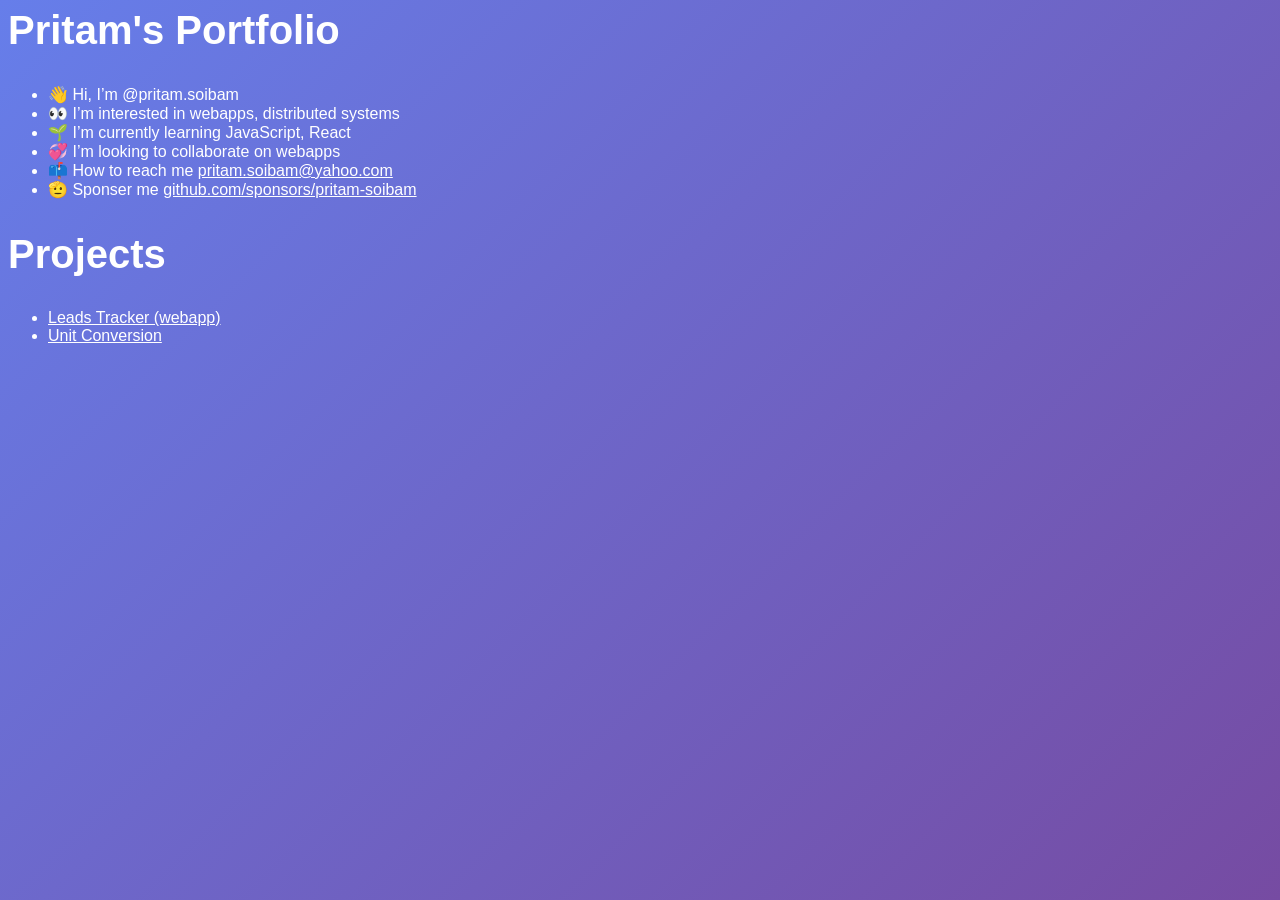
<file: index.html>
<html>

<head>
    <title>Pritam's Portfolio</title>
    <link rel="stylesheet" href="index.css">

    <link rel="apple-touch-icon" sizes="180x180" href="icons/apple-touch-icon.png">
    <link rel="icon" type="image/png" sizes="32x32" href="icons/favicon-32x32.png">
    <link rel="icon" type="image/png" sizes="16x16" href="icons/favicon-16x16.png">
    <link rel="manifest" href="/site.webmanifest">

</head>

<body>
    <h1>Pritam's Portfolio</h1>
    <ul>
        <li>👋 Hi, I’m @pritam.soibam</li>
        <li>👀 I’m interested in webapps, distributed systems</li>
        <li>🌱 I’m currently learning JavaScript, React</li>
        <li>💞️ I’m looking to collaborate on webapps</li>
        <li>📫 How to reach me <u>pritam.soibam@yahoo.com</u></li>
        <li>🫡 Sponser me <a href="github.com/sponsors/pritam-soibam">github.com/sponsors/pritam-soibam</a></li>
    </ul>

    <h2>Projects</h2>
    <ul>
        <li><a href="https://pritam-soibam-leads-tracker.netlify.app/">Leads Tracker (webapp)</a></li>
        <li><a href="https://pritam-soibam-unit-conversion.netlify.app/">Unit Conversion</a></li>
    </ul>
</body>

</html>
</file>
<file: index.css>
/* * {
    background: rgb(15, 15, 15);
    color: white;
} */

body {
    font-family: -apple-system, BlinkMacSystemFont, 'Segoe UI', Roboto, Oxygen, Ubuntu, Cantarell, sans-serif;
    background: linear-gradient(135deg, #667eea 0%, #764ba2 100%);
    color: white;
}

h1,h2 {
    /* text-align: center; */
    margin-bottom: 2rem;
    font-size: 2.5rem;
}

a {
    color: white;
}
</file>
